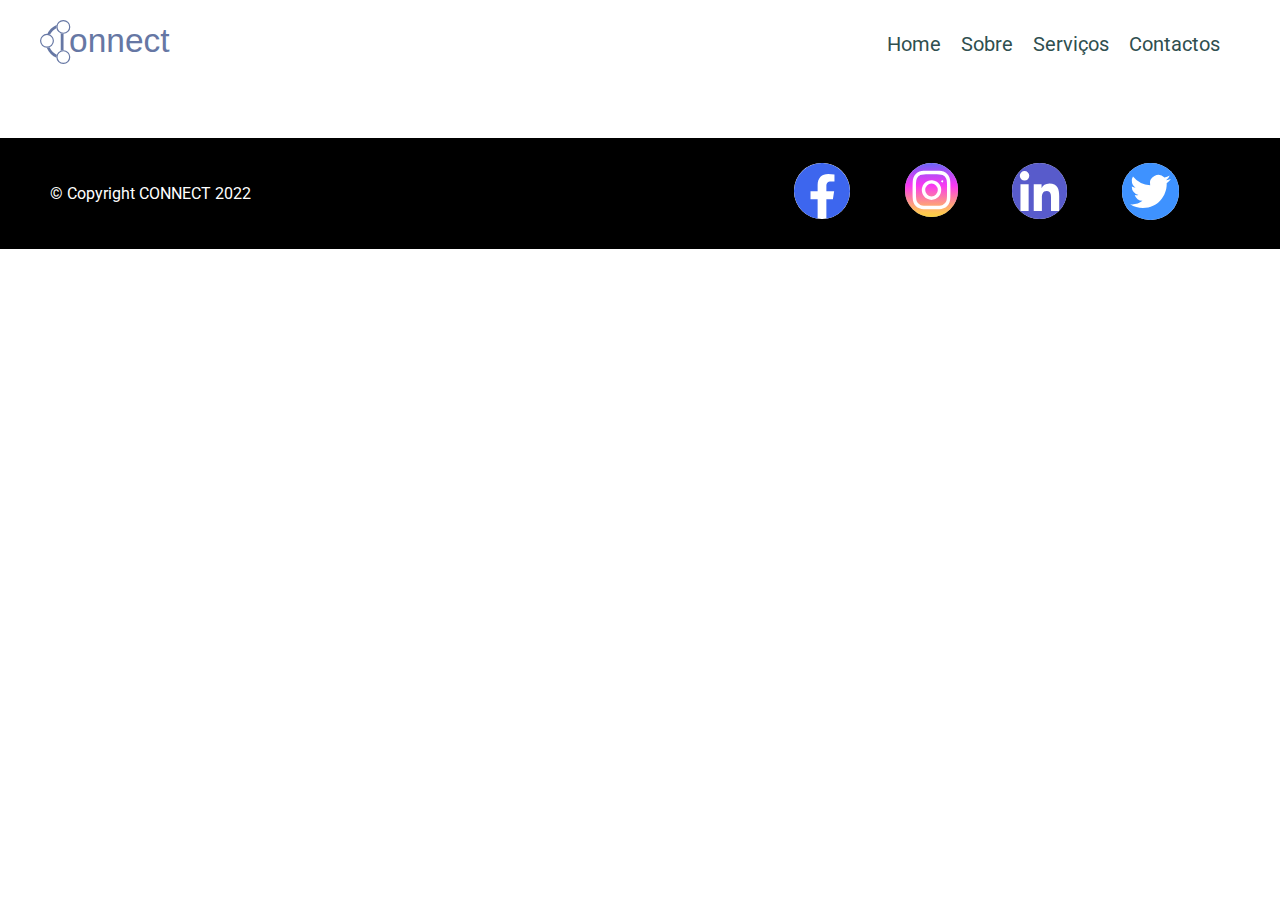
<file: sobre.html>
<!DOCTYPE html>
<html lang="pt">

<head>
    <meta charset="UTF-8">
    <meta http-equiv="X-UA-Compatible" content="IE=edge">
    <meta name="viewport" content="width=device-width, initial-scale=1.0">
    <title>Site CONNECT</title>
    <link rel="stylesheet" href="./css/style.css">
    <link rel="stylesheet" href="./css/mobile.css">

</head>

<body>
    <header>
        <div role="img" aria-label="logotipo connect">
            <img class="logo" src="./img/Logo.svg" alt="logo connect">
        </div>

        <nav>
            <ul>
                <li><a href="index.html">Home</a></li>
                <li><a href="sobre.html">Sobre</a></li>
                <li><a href="#servicos">Serviços</a></li>
                <li><a href="#contactos">Contactos</a></li>
            </ul>
        </nav>
    </header>

    <main>



    </main>

    <footer>
        <p>&copy; Copyright CONNECT 2022</p>
        <div class="icones">

            <a href="https://facebook.com" target="_blank" rel="noopener noreferrer"><img
                    src="./img/facebook-brands.svg" alt="icone facebook"></a>

            <a href="https://www.instagram.com/" target="_blank" rel="noopener noreferrer"><img
                    src="./img/instagram-square-brands.svg" alt="icone instagram"></a>

            <a href="https://pt.linkedin.com/" target="_blank" rel="noopener noreferrer"><img
                    src="./img/linkedin-brands.svg" alt="icone linkedin"></a>

            <a href="https://twitter.com/?lang=pt_pt" target="_blank" rel="noopener noreferrer"><img
                    src="./img/twitter-square-brands.svg" alt="icone twitter"></a>

        </div>
    </footer>
</file>
<file: css/mobile.css>
/* MEDIA QUERIES */
@media(max-width:580px) {
    header {
        flex-direction: column;
    }

    .logo {
        width: 40%;
        margin: 20px 30%;
    }

    video {
        height: 80vh;
    }

    .slideshow h2 {
        width: 80%;
        font-size: 30px;
        margin-top: 55%;
    }

    audio {
        display: none;
    }

    .zoom {
        display: none;
    }

    .seta img {
        visibility: hidden;
    }

    .cards {
        flex-direction: column;
    }

    .card {
        width: 100%;
    }

    .card img {
        width: 30%;
    }

    form button {
        width: 100%;
        margin: 10px 0px;
    }

    input,
    textarea {
        margin: 10px 0px;
    }

    footer {
        flex-direction: column;
    }

    footer a {
        margin: 10px;
    }

    footer .icones {
        justify-content: center;
        margin: 20px;

    }

}
</file>
<file: css/style.css>
@import url('https://fonts.googleapis.com/css2?family=Roboto:wght@100;300;400&display=swap');

/* RESET GLOBAL */
* {
    margin: 0;
    padding: 0;
    box-sizing: border-box;
    font-family: 'Roboto', sans-serif;
    scroll-behavior: smooth;
}

/* HEADER */
header {
    display: flex;
    justify-content: space-between;
    padding: 20px 40px;
    align-items: center;
    background-color: white;
}

.logo {
    width: 40%;
}

nav ul {
    display: flex;
    list-style: none;
}

nav ul li a {
    text-decoration: none;
    color: darkslategrey;
    font-size: 20px;
    margin-right: 20px;
}

nav ul li a:hover {
    text-decoration: underline;
}

/* SLIDESHOW */
.slideshow {
    width: 100%;
    height: 70vh;
    /* background-image: url("../img/slideshow.jpg");
    background-repeat: no-repeat;
    background-size: cover;
    background-position: center; */
    display: flex;
    flex-direction: column;
    justify-content: center;
    align-items: center;
}

video {
    position: absolute;
    object-fit: cover;
    height: 100vh;
    z-index: -1;
}

.slideshow h2 {
    text-align: center;
    width: 50%;
    font-size: 50px;
    text-transform: uppercase;
    color: #1c1c1c;
    font-family: Impact, Haettenschweiler, 'Arial Narrow Bold', sans-serif;
    letter-spacing: 3px;
    margin-top: 30%;
}

.slideshow button {
    display: inline-block;
    font-size: 20px;
    color: #6677A4;
    background-color: white;
    padding: 15px;
    font-weight: bold;
    margin-top: 15px;
    border-radius: 5px;
    border: none;

}

.slideshow button:hover {
    animation: pulsar 2s infinite ease-in-out;
}

audio {
    position: absolute;
    top: 20px;
    z-index: 2;
}

/* SETA PARA CIMA */
.seta img {
    position: fixed;
    top: 610px;
    right: 50px;
    width: 20px;
    color: black;
    z-index: 10;
}

/* TEXTO */
.container {
    width: 70%;
    margin: 15% auto;

}

.container h3 {
    margin: 20px 0;
}

.zoom {
    display: flex;
    justify-content: center;
    align-items: center;
    margin-bottom: 50px;
}

.container p {
    line-height: 30px;
    /* text-align: justify; */
}

/* CARTÕES */
.cards {
    display: flex;
    justify-content: center;
    margin: 50px 0;
}

.card {
    width: 30%;
    border: 1px solid black;
    margin: 20px auto;
    display: flex;
    flex-direction: column;
    justify-content: center;
    align-items: center;
    text-align: center;
    padding: 25px;
    border-radius: 5px;
}

.card img {
    width: 50%;
}

.card p {
    text-align: center;
}

/* FORMULARIO */
form {
    display: flex;
    flex-direction: column;
}

input {
    padding: 20px;
}

textarea {
    padding: 50px 20px;
}

textarea::placeholder {
    position: absolute;
    left: 15px;
    top: 15px;

}

input,
textarea {
    border-radius: 10px;
    margin: 10px;
    border: 1px solid black;
}

form button {
    width: 100px;
    padding: 10px 15px;
    margin: 10px;
    border-radius: 10px;
    font-size: 20px;
    border: none;
    background: #6677a4;
    color: #fff;
}

/* FOOTER */
footer {
    margin-top: 50px;
    display: flex;
    justify-content: space-between;
    align-items: center;
    padding: 25px 50px;
    background-color: black;
    color: white;
}

footer a img {
    width: 50%;
    margin-left: 5px;
    background-color: white;
    border-radius: 50%;
}

footer .icones {
    display: flex;
    justify-content: flex-end;
}

@keyframes pulsar {
    0% {
        transform: scale(1);
    }

    50% {
        transform: scale(1.1);
        background-color: lightblue;

    }

    100% {
        transform: scale(1);
    }
}
</file>
